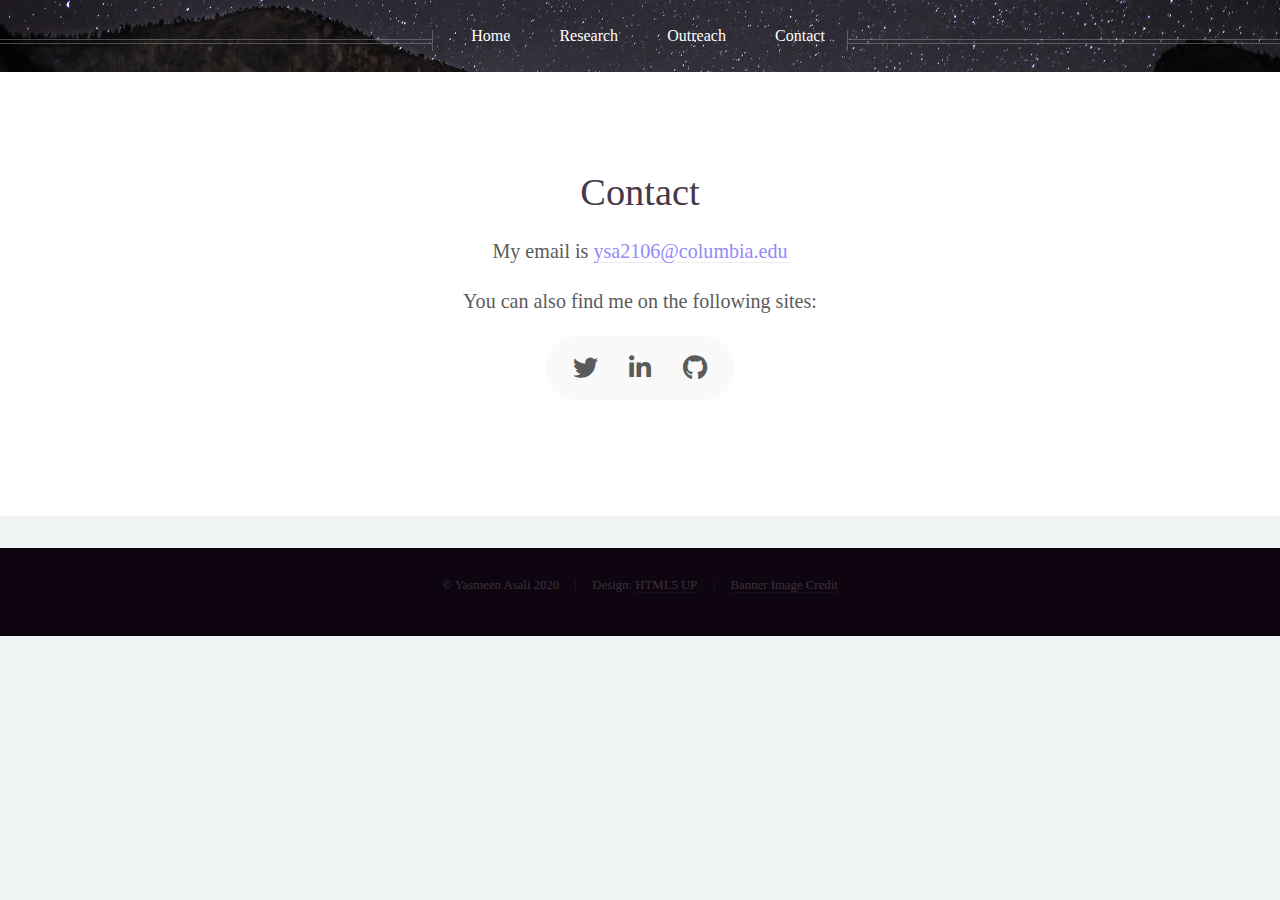
<file: contact.html>
<!DOCTYPE HTML>
<!--
	Helios by HTML5 UP
	html5up.net | @ajlkn
	Free for personal and commercial use under the CCA 3.0 license (html5up.net/license)
-->
<html>
	<head>
		<title>Contact - Yasmeen Asali</title>
		<meta charset="utf-8" />
		<meta name="viewport" content="width=device-width, initial-scale=1, user-scalable=no" />
		<link rel="stylesheet" href="assets/css/main.css" />
		<noscript><link rel="stylesheet" href="assets/css/noscript.css" /></noscript>
	</head>
	<body class="no-sidebar is-preload">
		<div id="page-wrapper">

			<!-- Header -->
				<div id="header">

					<!-- Nav -->
						<nav id="nav">
							<ul>
								<li><a href="index.html">Home</a></li>
								<li><a href="research.html">Research</a></li>
								<li><a href="outreach.html">Outreach</a></li>
								<li><a href="contact.html">Contact</a></li>
							</ul>
						</nav>

				</div>

			<!-- Main -->
				<div class="wrapper style1">

					<div class="container">
						<article id="main" class="special">
							<header>
								<h2>Contact</h2>
								<p>My email is <a href="mailto:ysa2106@columbia.edu">ysa2106@columbia.edu</a></p>
								<p>You can also find me on the following sites:</p>
							</header>
							<center>
                        				<ul class="icons">                    
                        				        <li><a href="https://twitter.com/yasmeenasali" class="icon brands fa-twitter"><span class="label">Twitter</span></a></li>
                        				        <li><a href="https://www.linkedin.com/in/yasmeen-asali-69394912a" class="icon brands fa-linkedin-in"><span class="label">Linkedin</span></a></li>
                        			                <li><a href="https://github.com/ysa2106" class="icon brands fa-github"><span class="label">Github</span></a></li> 
                        				</ul>
							</center>
						</article>
					</div>
				</div>

			<!-- Footer -->
				<div id="footer">
                                    <!-- Copyright -->
                                    <div class="copyright">
                                           <ul class="menu">
                                                   <li>&copy; Yasmeen Asali 2020</li><li>Design: <a href="http://html5up.net">HTML5 UP</a></li><li><a href="https://www.flickr.com/photos/parksjd/12095779186">Banner Image Credit</a></li> 
                                           </ul>
                                    </div>

				</div>

		</div>

		<!-- Scripts -->
			<script src="assets/js/jquery.min.js"></script>
			<script src="assets/js/jquery.dropotron.min.js"></script>
			<script src="assets/js/jquery.scrolly.min.js"></script>
			<script src="assets/js/jquery.scrollex.min.js"></script>
			<script src="assets/js/browser.min.js"></script>
			<script src="assets/js/breakpoints.min.js"></script>
			<script src="assets/js/util.js"></script>
			<script src="assets/js/main.js"></script>

	</body>
</html>
</file>
<file: assets/css/noscript.css>
/*
	Helios by HTML5 UP
	html5up.net | @ajlkn
	Free for personal and commercial use under the CCA 3.0 license (html5up.net/license)
*/

/* Carousel */

	.carousel {
		overflow-x: auto;
	}

/* Header */

	body.homepage.is-preload #header:after {
		opacity: 0;
	}
</file>
<file: assets/css/main.css>
@import url("https://fonts.googleapis.com/css?family=Source+Sans+Pro:300,300italic,400,400italic,600");
@import url("fontawesome-all.min.css");

/*
	Helios by HTML5 UP
	html5up.net | @ajlkn
	Free for personal and commercial use under the CCA 3.0 license (html5up.net/license)
*/

html, body, div, span, applet, object,
iframe, h1, h2, h3, h4, h5, h6, p, blockquote,
pre, a, abbr, acronym, address, big, cite,
code, del, dfn, em, img, ins, kbd, q, s, samp,
small, strike, strong, sub, sup, tt, var, b,
u, i, center, dl, dt, dd, ol, ul, li, fieldset,
form, label, legend, table, caption, tbody,
tfoot, thead, tr, th, td, article, aside,
canvas, details, embed, figure, figcaption,
footer, header, hgroup, menu, nav, output, ruby,
section, summary, time, mark, audio, video {
	margin: 0;
	padding: 0;
	border: 0;
	font-size: 100%;
	font: inherit;
	vertical-align: baseline;}

article, aside, details, figcaption, figure,
footer, header, hgroup, menu, nav, section {
	display: block;}

body {
	line-height: 1;
}

ol, ul {
	list-style: none;
}

blockquote, q {
	quotes: none;
}

	blockquote:before, blockquote:after, q:before, q:after {
		content: '';
		content: none;
	}

table {
	border-collapse: collapse;
	border-spacing: 0;
}

body {
	-webkit-text-size-adjust: none;
}

mark {
	background-color: transparent;
	color: inherit;
}

input::-moz-focus-inner {
	border: 0;
	padding: 0;
}

input, select, textarea {
	-moz-appearance: none;
	-webkit-appearance: none;
	-ms-appearance: none;
	appearance: none;
}

/* Basic */

	html {
		box-sizing: border-box;
	}

	*, *:before, *:after {
		box-sizing: inherit;
	}

	body {
		background: #f0f4f4;
		color: #5b5b5b;
		font-size: 15pt;
		line-height: 1.85em;
		font-family: Georgia, serif;
		font-weight: 300;
	}

		body.is-preload *, body.is-preload *:before, body.is-preload *:after {
			-moz-animation: none !important;
			-webkit-animation: none !important;
			-ms-animation: none !important;
			animation: none !important;
			-moz-transition: none !important;
			-webkit-transition: none !important;
			-ms-transition: none !important;
			transition: none !important;
		}

	input, textarea, select {
		font-size: 15pt;
		line-height: 1.85em;
		font-family: Georgia, serif;
		font-weight: 300;
	}

	h1, h2, h3, h4, h5, h6 {
		font-weight: 400;
		color: #483949;
		line-height: 1.25em;
	}

	h1 a, h2 a, h3 a, h4 a, h5 a, h6 a {
		color: inherit;
		text-decoration: none;
		border-bottom-color: transparent;
	}

	h1 strong, h2 strong, h3 strong, h4 strong, h5 strong, h6 strong {
		font-weight: 600;
	}

	h2 {
		font-size: 2.40em;
	}

	h3 {
		font-size: 1.5em;
	}

	h4 {
		font-size: 1.25em;
		margin: 0 0 0.25em 0;
	}

	strong, b {
		font-weight: 400;
		color: #483949;
	}

	em, i {
		font-style: italic;
	}

	a {
		color: #9389F9;
		border-bottom: solid 1px rgba(128, 128, 128, 0.15);
		text-decoration: none;
		-moz-transition: background-color 0.35s ease-in-out, color 0.35s ease-in-out, border-bottom-color 0.35s ease-in-out;
		-webkit-transition: background-color 0.35s ease-in-out, color 0.35s ease-in-out, border-bottom-color 0.35s ease-in-out;
		-ms-transition: background-color 0.35s ease-in-out, color 0.35s ease-in-out, border-bottom-color 0.35s ease-in-out;
		transition: background-color 0.35s ease-in-out, color 0.35s ease-in-out, border-bottom-color 0.35s ease-in-out;
	}

		a:hover {
			color: #46386A;
			border-bottom-color: transparent;
		}

	sub {
		position: relative;
		top: 0.5em;
		font-size: 0.8em;
	}

	sup {
		position: relative;
		top: -0.5em;
		font-size: 0.8em;
	}

	blockquote {
		border-left: solid 0.5em #ddd;
		padding: 1em 0 1em 2em;
		font-style: italic;
	}

	p, ul, ol, dl, table {
		margin-bottom: 1em;
	}

	p {
		text-align: left;
	}

	br.clear {
		clear: both;
	}

	hr {
		position: relative;
		display: block;
		border: 0;
		top: 2.5em;
		margin-bottom: 5em;
		height: 6px;
		border-top: solid 1px rgba(128, 128, 128, 0.2);
		border-bottom: solid 1px rgba(128, 128, 128, 0.2);
	}

		hr:before, hr:after {
			content: '';
			position: absolute;
			top: -8px;
			display: block;
			width: 1px;
			height: 21px;
			background: rgba(128, 128, 128, 0.2);
		}

		hr:before {
			left: -1px;
		}

		hr:after {
			right: -1px;
		}

	.timestamp {
		color: rgba(128, 128, 128, 0.75);
		font-size: 0.8em;
	}

/* Container */

	.container {
		margin: 0 auto;
		max-width: 100%;
		width: 1400px;
	}

		@media screen and (max-width: 1680px) {

			.container {
				width: 1200px;
			}

		}

		@media screen and (max-width: 1280px) {

			.container {
				width: 100%;
			}

		}

		@media screen and (max-width: 960px) {

			.container {
				width: 100%;
			}

		}

		@media screen and (max-width: 840px) {

			.container {
				width: 100%;
			}

		}

		@media screen and (max-width: 736px) {

			.container {
				width: 100%;
			}

		}

/* Row */

	.row {
		display: flex;
		flex-wrap: wrap;
		box-sizing: border-box;
		align-items: stretch;
	}

		.row > * {
			box-sizing: border-box;
		}

		.row.gtr-uniform > * > :last-child {
			margin-bottom: 0;
		}

		.row.aln-left {
			justify-content: flex-start;
		}

		.row.aln-center {
			justify-content: center;
		}

		.row.aln-right {
			justify-content: flex-end;
		}

		.row.aln-top {
			align-items: flex-start;
		}

		.row.aln-middle {
			align-items: center;
		}

		.row.aln-bottom {
			align-items: flex-end;
		}

		.row > .imp {
			order: -1;
		}

		.row > .col-1 {
			width: 8.33333%;
		}

		.row > .off-1 {
			margin-left: 8.33333%;
		}

		.row > .col-2 {
			width: 16.66667%;
		}

		.row > .off-2 {
			margin-left: 16.66667%;
		}

		.row > .col-3 {
			width: 25%;
		}

		.row > .off-3 {
			margin-left: 25%;
		}

		.row > .col-4 {
			width: 33.33333%;
		}

		.row > .off-4 {
			margin-left: 33.33333%;
		}

		.row > .col-5 {
			width: 41.66667%;
		}

		.row > .off-5 {
			margin-left: 41.66667%;
		}

		.row > .col-6 {
			width: 50%;
		}

		.row > .off-6 {
			margin-left: 50%;
		}

		.row > .col-7 {
			width: 58.33333%;
		}

		.row > .off-7 {
			margin-left: 58.33333%;
		}

		.row > .col-8 {
			width: 66.66667%;
		}

		.row > .off-8 {
			margin-left: 66.66667%;
		}

		.row > .col-9 {
			width: 75%;
		}

		.row > .off-9 {
			margin-left: 75%;
		}

		.row > .col-10 {
			width: 83.33333%;
		}

		.row > .off-10 {
			margin-left: 83.33333%;
		}

		.row > .col-11 {
			width: 91.66667%;
		}

		.row > .off-11 {
			margin-left: 91.66667%;
		}

		.row > .col-12 {
			width: 100%;
		}

		.row > .off-12 {
			margin-left: 100%;
		}

		.row.gtr-0 {
			margin-top: 0px;
			margin-left: 0px;
		}

			.row.gtr-0 > * {
				padding: 0px 0 0 0px;
			}

			.row.gtr-0.gtr-uniform {
				margin-top: 0px;
			}

				.row.gtr-0.gtr-uniform > * {
					padding-top: 0px;
				}

		.row.gtr-25 {
			margin-top: -10px;
			margin-left: -10px;
		}

			.row.gtr-25 > * {
				padding: 10px 0 0 10px;
			}

			.row.gtr-25.gtr-uniform {
				margin-top: -10px;
			}

				.row.gtr-25.gtr-uniform > * {
					padding-top: 10px;
				}

		.row.gtr-50 {
			margin-top: -20px;
			margin-left: -20px;
		}

			.row.gtr-50 > * {
				padding: 20px 0 0 20px;
			}

			.row.gtr-50.gtr-uniform {
				margin-top: -20px;
			}

				.row.gtr-50.gtr-uniform > * {
					padding-top: 20px;
				}

		.row {
			margin-top: -40px;
			margin-left: -40px;
		}

			.row > * {
				padding: 40px 0 0 40px;
			}

			.row.gtr-uniform {
				margin-top: -40px;
			}

				.row.gtr-uniform > * {
					padding-top: 40px;
				}

		.row.gtr-150 {
			margin-top: -60px;
			margin-left: -60px;
		}

			.row.gtr-150 > * {
				padding: 60px 0 0 60px;
			}

			.row.gtr-150.gtr-uniform {
				margin-top: -60px;
			}

				.row.gtr-150.gtr-uniform > * {
					padding-top: 60px;
				}

		.row.gtr-200 {
			margin-top: -80px;
			margin-left: -80px;
		}

			.row.gtr-200 > * {
				padding: 80px 0 0 80px;
			}

			.row.gtr-200.gtr-uniform {
				margin-top: -80px;
			}

				.row.gtr-200.gtr-uniform > * {
					padding-top: 80px;
				}

		@media screen and (max-width: 1680px) {

			.row {
				display: flex;
				flex-wrap: wrap;
				box-sizing: border-box;
				align-items: stretch;
			}

				.row > * {
					box-sizing: border-box;
				}

				.row.gtr-uniform > * > :last-child {
					margin-bottom: 0;
				}

				.row.aln-left {
					justify-content: flex-start;
				}

				.row.aln-center {
					justify-content: center;
				}

				.row.aln-right {
					justify-content: flex-end;
				}

				.row.aln-top {
					align-items: flex-start;
				}

				.row.aln-middle {
					align-items: center;
				}

				.row.aln-bottom {
					align-items: flex-end;
				}

				.row > .imp-wide {
					order: -1;
				}

				.row > .col-1-wide {
					width: 8.33333%;
				}

				.row > .off-1-wide {
					margin-left: 8.33333%;
				}

				.row > .col-2-wide {
					width: 16.66667%;
				}

				.row > .off-2-wide {
					margin-left: 16.66667%;
				}

				.row > .col-3-wide {
					width: 25%;
				}

				.row > .off-3-wide {
					margin-left: 25%;
				}

				.row > .col-4-wide {
					width: 33.33333%;
				}

				.row > .off-4-wide {
					margin-left: 33.33333%;
				}

				.row > .col-5-wide {
					width: 41.66667%;
				}

				.row > .off-5-wide {
					margin-left: 41.66667%;
				}

				.row > .col-6-wide {
					width: 50%;
				}

				.row > .off-6-wide {
					margin-left: 50%;
				}

				.row > .col-7-wide {
					width: 58.33333%;
				}

				.row > .off-7-wide {
					margin-left: 58.33333%;
				}

				.row > .col-8-wide {
					width: 66.66667%;
				}

				.row > .off-8-wide {
					margin-left: 66.66667%;
				}

				.row > .col-9-wide {
					width: 75%;
				}

				.row > .off-9-wide {
					margin-left: 75%;
				}

				.row > .col-10-wide {
					width: 83.33333%;
				}

				.row > .off-10-wide {
					margin-left: 83.33333%;
				}

				.row > .col-11-wide {
					width: 91.66667%;
				}

				.row > .off-11-wide {
					margin-left: 91.66667%;
				}

				.row > .col-12-wide {
					width: 100%;
				}

				.row > .off-12-wide {
					margin-left: 100%;
				}

				.row.gtr-0 {
					margin-top: 0px;
					margin-left: 0px;
				}

					.row.gtr-0 > * {
						padding: 0px 0 0 0px;
					}

					.row.gtr-0.gtr-uniform {
						margin-top: 0px;
					}

						.row.gtr-0.gtr-uniform > * {
							padding-top: 0px;
						}

				.row.gtr-25 {
					margin-top: -10px;
					margin-left: -10px;
				}

					.row.gtr-25 > * {
						padding: 10px 0 0 10px;
					}

					.row.gtr-25.gtr-uniform {
						margin-top: -10px;
					}

						.row.gtr-25.gtr-uniform > * {
							padding-top: 10px;
						}

				.row.gtr-50 {
					margin-top: -20px;
					margin-left: -20px;
				}

					.row.gtr-50 > * {
						padding: 20px 0 0 20px;
					}

					.row.gtr-50.gtr-uniform {
						margin-top: -20px;
					}

						.row.gtr-50.gtr-uniform > * {
							padding-top: 20px;
						}

				.row {
					margin-top: -40px;
					margin-left: -40px;
				}

					.row > * {
						padding: 40px 0 0 40px;
					}

					.row.gtr-uniform {
						margin-top: -40px;
					}

						.row.gtr-uniform > * {
							padding-top: 40px;
						}

				.row.gtr-150 {
					margin-top: -60px;
					margin-left: -60px;
				}

					.row.gtr-150 > * {
						padding: 60px 0 0 60px;
					}

					.row.gtr-150.gtr-uniform {
						margin-top: -60px;
					}

						.row.gtr-150.gtr-uniform > * {
							padding-top: 60px;
						}

				.row.gtr-200 {
					margin-top: -80px;
					margin-left: -80px;
				}

					.row.gtr-200 > * {
						padding: 80px 0 0 80px;
					}

					.row.gtr-200.gtr-uniform {
						margin-top: -80px;
					}

						.row.gtr-200.gtr-uniform > * {
							padding-top: 80px;
						}

		}

		@media screen and (max-width: 1280px) {

			.row {
				display: flex;
				flex-wrap: wrap;
				box-sizing: border-box;
				align-items: stretch;
			}

				.row > * {
					box-sizing: border-box;
				}

				.row.gtr-uniform > * > :last-child {
					margin-bottom: 0;
				}

				.row.aln-left {
					justify-content: flex-start;
				}

				.row.aln-center {
					justify-content: center;
				}

				.row.aln-right {
					justify-content: flex-end;
				}

				.row.aln-top {
					align-items: flex-start;
				}

				.row.aln-middle {
					align-items: center;
				}

				.row.aln-bottom {
					align-items: flex-end;
				}

				.row > .imp-normal {
					order: -1;
				}

				.row > .col-1-normal {
					width: 8.33333%;
				}

				.row > .off-1-normal {
					margin-left: 8.33333%;
				}

				.row > .col-2-normal {
					width: 16.66667%;
				}

				.row > .off-2-normal {
					margin-left: 16.66667%;
				}

				.row > .col-3-normal {
					width: 25%;
				}

				.row > .off-3-normal {
					margin-left: 25%;
				}

				.row > .col-4-normal {
					width: 33.33333%;
				}

				.row > .off-4-normal {
					margin-left: 33.33333%;
				}

				.row > .col-5-normal {
					width: 41.66667%;
				}

				.row > .off-5-normal {
					margin-left: 41.66667%;
				}

				.row > .col-6-normal {
					width: 50%;
				}

				.row > .off-6-normal {
					margin-left: 50%;
				}

				.row > .col-7-normal {
					width: 58.33333%;
				}

				.row > .off-7-normal {
					margin-left: 58.33333%;
				}

				.row > .col-8-normal {
					width: 66.66667%;
				}

				.row > .off-8-normal {
					margin-left: 66.66667%;
				}

				.row > .col-9-normal {
					width: 75%;
				}

				.row > .off-9-normal {
					margin-left: 75%;
				}

				.row > .col-10-normal {
					width: 83.33333%;
				}

				.row > .off-10-normal {
					margin-left: 83.33333%;
				}

				.row > .col-11-normal {
					width: 91.66667%;
				}

				.row > .off-11-normal {
					margin-left: 91.66667%;
				}

				.row > .col-12-normal {
					width: 100%;
				}

				.row > .off-12-normal {
					margin-left: 100%;
				}

				.row.gtr-0 {
					margin-top: 0px;
					margin-left: 0px;
				}

					.row.gtr-0 > * {
						padding: 0px 0 0 0px;
					}

					.row.gtr-0.gtr-uniform {
						margin-top: 0px;
					}

						.row.gtr-0.gtr-uniform > * {
							padding-top: 0px;
						}

				.row.gtr-25 {
					margin-top: -9px;
					margin-left: -9px;
				}

					.row.gtr-25 > * {
						padding: 9px 0 0 9px;
					}

					.row.gtr-25.gtr-uniform {
						margin-top: -9px;
					}

						.row.gtr-25.gtr-uniform > * {
							padding-top: 9px;
						}

				.row.gtr-50 {
					margin-top: -18px;
					margin-left: -18px;
				}

					.row.gtr-50 > * {
						padding: 18px 0 0 18px;
					}

					.row.gtr-50.gtr-uniform {
						margin-top: -18px;
					}

						.row.gtr-50.gtr-uniform > * {
							padding-top: 18px;
						}

				.row {
					margin-top: -36px;
					margin-left: -36px;
				}

					.row > * {
						padding: 36px 0 0 36px;
					}

					.row.gtr-uniform {
						margin-top: -36px;
					}

						.row.gtr-uniform > * {
							padding-top: 36px;
						}

				.row.gtr-150 {
					margin-top: -54px;
					margin-left: -54px;
				}

					.row.gtr-150 > * {
						padding: 54px 0 0 54px;
					}

					.row.gtr-150.gtr-uniform {
						margin-top: -54px;
					}

						.row.gtr-150.gtr-uniform > * {
							padding-top: 54px;
						}

				.row.gtr-200 {
					margin-top: -72px;
					margin-left: -72px;
				}

					.row.gtr-200 > * {
						padding: 72px 0 0 72px;
					}

					.row.gtr-200.gtr-uniform {
						margin-top: -72px;
					}

						.row.gtr-200.gtr-uniform > * {
							padding-top: 72px;
						}

		}

		@media screen and (max-width: 960px) {

			.row {
				display: flex;
				flex-wrap: wrap;
				box-sizing: border-box;
				align-items: stretch;
			}

				.row > * {
					box-sizing: border-box;
				}

				.row.gtr-uniform > * > :last-child {
					margin-bottom: 0;
				}

				.row.aln-left {
					justify-content: flex-start;
				}

				.row.aln-center {
					justify-content: center;
				}

				.row.aln-right {
					justify-content: flex-end;
				}

				.row.aln-top {
					align-items: flex-start;
				}

				.row.aln-middle {
					align-items: center;
				}

				.row.aln-bottom {
					align-items: flex-end;
				}

				.row > .imp-narrow {
					order: -1;
				}

				.row > .col-1-narrow {
					width: 8.33333%;
				}

				.row > .off-1-narrow {
					margin-left: 8.33333%;
				}

				.row > .col-2-narrow {
					width: 16.66667%;
				}

				.row > .off-2-narrow {
					margin-left: 16.66667%;
				}

				.row > .col-3-narrow {
					width: 25%;
				}

				.row > .off-3-narrow {
					margin-left: 25%;
				}

				.row > .col-4-narrow {
					width: 33.33333%;
				}

				.row > .off-4-narrow {
					margin-left: 33.33333%;
				}

				.row > .col-5-narrow {
					width: 41.66667%;
				}

				.row > .off-5-narrow {
					margin-left: 41.66667%;
				}

				.row > .col-6-narrow {
					width: 50%;
				}

				.row > .off-6-narrow {
					margin-left: 50%;
				}

				.row > .col-7-narrow {
					width: 58.33333%;
				}

				.row > .off-7-narrow {
					margin-left: 58.33333%;
				}

				.row > .col-8-narrow {
					width: 66.66667%;
				}

				.row > .off-8-narrow {
					margin-left: 66.66667%;
				}

				.row > .col-9-narrow {
					width: 75%;
				}

				.row > .off-9-narrow {
					margin-left: 75%;
				}

				.row > .col-10-narrow {
					width: 83.33333%;
				}

				.row > .off-10-narrow {
					margin-left: 83.33333%;
				}

				.row > .col-11-narrow {
					width: 91.66667%;
				}

				.row > .off-11-narrow {
					margin-left: 91.66667%;
				}

				.row > .col-12-narrow {
					width: 100%;
				}

				.row > .off-12-narrow {
					margin-left: 100%;
				}

				.row.gtr-0 {
					margin-top: 0px;
					margin-left: 0px;
				}

					.row.gtr-0 > * {
						padding: 0px 0 0 0px;
					}

					.row.gtr-0.gtr-uniform {
						margin-top: 0px;
					}

						.row.gtr-0.gtr-uniform > * {
							padding-top: 0px;
						}

				.row.gtr-25 {
					margin-top: -8px;
					margin-left: -8px;
				}

					.row.gtr-25 > * {
						padding: 8px 0 0 8px;
					}

					.row.gtr-25.gtr-uniform {
						margin-top: -8px;
					}

						.row.gtr-25.gtr-uniform > * {
							padding-top: 8px;
						}

				.row.gtr-50 {
					margin-top: -16px;
					margin-left: -16px;
				}

					.row.gtr-50 > * {
						padding: 16px 0 0 16px;
					}

					.row.gtr-50.gtr-uniform {
						margin-top: -16px;
					}

						.row.gtr-50.gtr-uniform > * {
							padding-top: 16px;
						}

				.row {
					margin-top: -32px;
					margin-left: -32px;
				}

					.row > * {
						padding: 32px 0 0 32px;
					}

					.row.gtr-uniform {
						margin-top: -32px;
					}

						.row.gtr-uniform > * {
							padding-top: 32px;
						}

				.row.gtr-150 {
					margin-top: -48px;
					margin-left: -48px;
				}

					.row.gtr-150 > * {
						padding: 48px 0 0 48px;
					}

					.row.gtr-150.gtr-uniform {
						margin-top: -48px;
					}

						.row.gtr-150.gtr-uniform > * {
							padding-top: 48px;
						}

				.row.gtr-200 {
					margin-top: -64px;
					margin-left: -64px;
				}

					.row.gtr-200 > * {
						padding: 64px 0 0 64px;
					}

					.row.gtr-200.gtr-uniform {
						margin-top: -64px;
					}

						.row.gtr-200.gtr-uniform > * {
							padding-top: 64px;
						}

		}

		@media screen and (max-width: 840px) {

			.row {
				display: flex;
				flex-wrap: wrap;
				box-sizing: border-box;
				align-items: stretch;
			}

				.row > * {
					box-sizing: border-box;
				}

				.row.gtr-uniform > * > :last-child {
					margin-bottom: 0;
				}

				.row.aln-left {
					justify-content: flex-start;
				}

				.row.aln-center {
					justify-content: center;
				}

				.row.aln-right {
					justify-content: flex-end;
				}

				.row.aln-top {
					align-items: flex-start;
				}

				.row.aln-middle {
					align-items: center;
				}

				.row.aln-bottom {
					align-items: flex-end;
				}

				.row > .imp-narrower {
					order: -1;
				}

				.row > .col-1-narrower {
					width: 8.33333%;
				}

				.row > .off-1-narrower {
					margin-left: 8.33333%;
				}

				.row > .col-2-narrower {
					width: 16.66667%;
				}

				.row > .off-2-narrower {
					margin-left: 16.66667%;
				}

				.row > .col-3-narrower {
					width: 25%;
				}

				.row > .off-3-narrower {
					margin-left: 25%;
				}

				.row > .col-4-narrower {
					width: 33.33333%;
				}

				.row > .off-4-narrower {
					margin-left: 33.33333%;
				}

				.row > .col-5-narrower {
					width: 41.66667%;
				}

				.row > .off-5-narrower {
					margin-left: 41.66667%;
				}

				.row > .col-6-narrower {
					width: 50%;
				}

				.row > .off-6-narrower {
					margin-left: 50%;
				}

				.row > .col-7-narrower {
					width: 58.33333%;
				}

				.row > .off-7-narrower {
					margin-left: 58.33333%;
				}

				.row > .col-8-narrower {
					width: 66.66667%;
				}

				.row > .off-8-narrower {
					margin-left: 66.66667%;
				}

				.row > .col-9-narrower {
					width: 75%;
				}

				.row > .off-9-narrower {
					margin-left: 75%;
				}

				.row > .col-10-narrower {
					width: 83.33333%;
				}

				.row > .off-10-narrower {
					margin-left: 83.33333%;
				}

				.row > .col-11-narrower {
					width: 91.66667%;
				}

				.row > .off-11-narrower {
					margin-left: 91.66667%;
				}

				.row > .col-12-narrower {
					width: 100%;
				}

				.row > .off-12-narrower {
					margin-left: 100%;
				}

				.row.gtr-0 {
					margin-top: 0px;
					margin-left: 0px;
				}

					.row.gtr-0 > * {
						padding: 0px 0 0 0px;
					}

					.row.gtr-0.gtr-uniform {
						margin-top: 0px;
					}

						.row.gtr-0.gtr-uniform > * {
							padding-top: 0px;
						}

				.row.gtr-25 {
					margin-top: -8px;
					margin-left: -8px;
				}

					.row.gtr-25 > * {
						padding: 8px 0 0 8px;
					}

					.row.gtr-25.gtr-uniform {
						margin-top: -8px;
					}

						.row.gtr-25.gtr-uniform > * {
							padding-top: 8px;
						}

				.row.gtr-50 {
					margin-top: -16px;
					margin-left: -16px;
				}

					.row.gtr-50 > * {
						padding: 16px 0 0 16px;
					}

					.row.gtr-50.gtr-uniform {
						margin-top: -16px;
					}

						.row.gtr-50.gtr-uniform > * {
							padding-top: 16px;
						}

				.row {
					margin-top: -32px;
					margin-left: -32px;
				}

					.row > * {
						padding: 32px 0 0 32px;
					}

					.row.gtr-uniform {
						margin-top: -32px;
					}

						.row.gtr-uniform > * {
							padding-top: 32px;
						}

				.row.gtr-150 {
					margin-top: -48px;
					margin-left: -48px;
				}

					.row.gtr-150 > * {
						padding: 48px 0 0 48px;
					}

					.row.gtr-150.gtr-uniform {
						margin-top: -48px;
					}

						.row.gtr-150.gtr-uniform > * {
							padding-top: 48px;
						}

				.row.gtr-200 {
					margin-top: -64px;
					margin-left: -64px;
				}

					.row.gtr-200 > * {
						padding: 64px 0 0 64px;
					}

					.row.gtr-200.gtr-uniform {
						margin-top: -64px;
					}

						.row.gtr-200.gtr-uniform > * {
							padding-top: 64px;
						}

		}

		@media screen and (max-width: 736px) {

			.row {
				display: flex;
				flex-wrap: wrap;
				box-sizing: border-box;
				align-items: stretch;
			}

				.row > * {
					box-sizing: border-box;
				}

				.row.gtr-uniform > * > :last-child {
					margin-bottom: 0;
				}

				.row.aln-left {
					justify-content: flex-start;
				}

				.row.aln-center {
					justify-content: center;
				}

				.row.aln-right {
					justify-content: flex-end;
				}

				.row.aln-top {
					align-items: flex-start;
				}

				.row.aln-middle {
					align-items: center;
				}

				.row.aln-bottom {
					align-items: flex-end;
				}

				.row > .imp-mobile {
					order: -1;
				}

				.row > .col-1-mobile {
					width: 8.33333%;
				}

				.row > .off-1-mobile {
					margin-left: 8.33333%;
				}

				.row > .col-2-mobile {
					width: 16.66667%;
				}

				.row > .off-2-mobile {
					margin-left: 16.66667%;
				}

				.row > .col-3-mobile {
					width: 25%;
				}

				.row > .off-3-mobile {
					margin-left: 25%;
				}

				.row > .col-4-mobile {
					width: 33.33333%;
				}

				.row > .off-4-mobile {
					margin-left: 33.33333%;
				}

				.row > .col-5-mobile {
					width: 41.66667%;
				}

				.row > .off-5-mobile {
					margin-left: 41.66667%;
				}

				.row > .col-6-mobile {
					width: 50%;
				}

				.row > .off-6-mobile {
					margin-left: 50%;
				}

				.row > .col-7-mobile {
					width: 58.33333%;
				}

				.row > .off-7-mobile {
					margin-left: 58.33333%;
				}

				.row > .col-8-mobile {
					width: 66.66667%;
				}

				.row > .off-8-mobile {
					margin-left: 66.66667%;
				}

				.row > .col-9-mobile {
					width: 75%;
				}

				.row > .off-9-mobile {
					margin-left: 75%;
				}

				.row > .col-10-mobile {
					width: 83.33333%;
				}

				.row > .off-10-mobile {
					margin-left: 83.33333%;
				}

				.row > .col-11-mobile {
					width: 91.66667%;
				}

				.row > .off-11-mobile {
					margin-left: 91.66667%;
				}

				.row > .col-12-mobile {
					width: 100%;
				}

				.row > .off-12-mobile {
					margin-left: 100%;
				}

				.row.gtr-0 {
					margin-top: 0px;
					margin-left: 0px;
				}

					.row.gtr-0 > * {
						padding: 0px 0 0 0px;
					}

					.row.gtr-0.gtr-uniform {
						margin-top: 0px;
					}

						.row.gtr-0.gtr-uniform > * {
							padding-top: 0px;
						}

				.row.gtr-25 {
					margin-top: -5px;
					margin-left: -5px;
				}

					.row.gtr-25 > * {
						padding: 5px 0 0 5px;
					}

					.row.gtr-25.gtr-uniform {
						margin-top: -5px;
					}

						.row.gtr-25.gtr-uniform > * {
							padding-top: 5px;
						}

				.row.gtr-50 {
					margin-top: -10px;
					margin-left: -10px;
				}

					.row.gtr-50 > * {
						padding: 10px 0 0 10px;
					}

					.row.gtr-50.gtr-uniform {
						margin-top: -10px;
					}

						.row.gtr-50.gtr-uniform > * {
							padding-top: 10px;
						}

				.row {
					margin-top: -20px;
					margin-left: -20px;
				}

					.row > * {
						padding: 20px 0 0 20px;
					}

					.row.gtr-uniform {
						margin-top: -20px;
					}

						.row.gtr-uniform > * {
							padding-top: 20px;
						}

				.row.gtr-150 {
					margin-top: -30px;
					margin-left: -30px;
				}

					.row.gtr-150 > * {
						padding: 30px 0 0 30px;
					}

					.row.gtr-150.gtr-uniform {
						margin-top: -30px;
					}

						.row.gtr-150.gtr-uniform > * {
							padding-top: 30px;
						}

				.row.gtr-200 {
					margin-top: -40px;
					margin-left: -40px;
				}

					.row.gtr-200 > * {
						padding: 40px 0 0 40px;
					}

					.row.gtr-200.gtr-uniform {
						margin-top: -40px;
					}

						.row.gtr-200.gtr-uniform > * {
							padding-top: 40px;
						}

		}

/* Sections/Article */

	section, article {
		margin-bottom: 2em;
	}

		section > :last-child, section:last-child, article > :last-child, article:last-child {
			margin-bottom: 0;
		}

		section.special > header, section.special > footer, article.special > header, article.special > footer {
			text-align: center;
		}

	.row > section, .row > article {
		margin-bottom: 0;
	}

	header {
		margin: 0 0 0 0;
	}

		header > p {
			display: block;
			font-size: 1.255em;
			margin: 1em 0 1em 0;
			line-height: 1.5em;
			text-align: inherit;
		}

	footer {
		margin: 2.5em 0 0 0;
	}

/* Image */

	.image {
		position: relative;
		display: inline-block;
		border: 0;
		outline: 0;
	}

		.image img { /*testing*/
			display: block;
			width: 100%;
		}

		.image.fit {
			display: block;
			width: 100%;
		}

		.image.featured {
			display: block;
			width: 100%;
			margin: 0 0 4em 0;
		}

		.image.left {
			float: left;
			width: 30%;
			margin: 0 2em 1em 0;
		}

		.image.right {
			float: right;
			width: 30%;
			margin: 0 1em 2em 0;
		}

		.image.centered {
			display: block;
			margin: 0 0 2em 0;
		}

			.image.centered img {
				margin: 0 auto;
				width: auto;
			}

/* List */

	ul {
		list-style: disc;
		padding-left: 1em;
	}

		ul li {
			padding-left: 0.5em;
		}

	ol {
		list-style: decimal;
		padding-left: 1.25em;
	}

		ol li {
			padding-left: 0.25em;
		}

/* Actions */

	ul.actions {
		margin: 3em 0 0 0;
		list-style: none;
		padding-left: 0;
	}

		form ul.actions {
			margin-top: 0;
		}

		ul.actions li {
			display: inline-block;
			margin: 0 0.75em 0 0.75em;
			padding-left: 0;
		}

			ul.actions li:first-child {
				margin-left: 0;
			}

			ul.actions li:last-child {
				margin-right: 0;
			}

/* Divided */

	ul.divided {
		list-style: none;
		padding-left: 0;
	}

		ul.divided li {
			border-top: solid 1px rgba(128, 128, 128, 0.2);
			padding-top: 1.5em;
			margin-top: 1.5em;
			padding-left: 0;
		}

			ul.divided li:first-child {
				border-top: 0;
				padding-top: 0;
				margin-top: 0;
			}

/* Menu */

	ul.menu {
		height: 0.8em;
		line-height: 0.8em;
		list-style: none;
		padding-left: 0;
	}

		ul.menu li {
			display: inline-block;
			border-left: solid 1px rgba(128, 128, 128, 0.2);
			padding-left: 1.25em;
			margin-left: 1.25em;
                        opacity: 0.5;
		}

			ul.menu li:first-child {
				border-left: 0;
				padding-left: 0;
				margin-left: 0;
			}

/* Icons */

	ul.icons {
		position: relative;
		background: rgba(128, 128, 128, 0.05);
		border-radius: 4em;
		display: inline-block;
		padding: 0.35em 0.75em 0.35em 0.75em;
		font-size: 1.25em;
		cursor: default;
		list-style: none;
	}

		ul.icons li {
			display: inline-block;
			padding-left: 0;
		}

			ul.icons li a {
				display: inline-block;
				background: none;
				width: 2.5em;
				height: 2.5em;
				line-height: 2.5em;
				text-align: center;
				border-radius: 100%;
				border: 0;
				color: inherit;
			}

				ul.icons li a:hover {
					color: #46386A;
				}

/* Form */

	form label {
		display: block;
		font-weight: 400;
		color: #483949;
		margin: 0 0 1em 0;
	}

	form input[type="text"],
	form input[type="email"],
	form input[type="password"],
	form select,
	form textarea {
		-webkit-appearance: none;
		display: block;
		border: 0;
		background: #fafafa;
		width: 100%;
		border-radius: 0.5em;
		border: solid 1px #E5E5E5;
		padding: 1em;
		-moz-transition: background-color 0.35s ease-in-out, border-color 0.35s ease-in-out;
		-webkit-transition: background-color 0.35s ease-in-out, border-color 0.35s ease-in-out;
		-ms-transition: background-color 0.35s ease-in-out, border-color 0.35s ease-in-out;
		transition: background-color 0.35s ease-in-out, border-color 0.35s ease-in-out;
	}

		form input[type="text"]:focus,
		form input[type="email"]:focus,
		form input[type="password"]:focus,
		form select:focus,
		form textarea:focus {
			background: #fff;
			border-color: #df7366;
		}

	form input[type="text"],
	form input[type="email"],
	form input[type="password"],
	form select {
		line-height: 1em;
	}

	form textarea {
		min-height: 9em;
	}

	form ::-webkit-input-placeholder {
		color: #555 !important;
	}

	form :-moz-placeholder {
		color: #555 !important;
	}

	form ::-moz-placeholder {
		color: #555 !important;
	}

	form :-ms-input-placeholder {
		color: #555 !important;
	}

	form ::-moz-focus-inner {
		border: 0;
	}

/* Table */

	table {
		width: 100%;
	}

		table.default {
			width: 100%;
		}

			table.default tbody tr {
				border-top: solid 1px #e5e5e5;
			}

				table.default tbody tr:first-child {
					border-top: 0;
				}

				table.default tbody tr:nth-child(2n+1) {
					background: #fafafa;
				}

			table.default td {
				padding: 0.5em 1em 0.5em 1em;
			}

			table.default th {
				text-align: left;
				font-weight: 400;
				padding: 0.5em 1em 0.5em 1em;
			}

			table.default thead {
				border-bottom: solid 2px #e5e5e5;
			}

			table.default tfoot {
				border-top: solid 2px #e5e5e5;
			}

/* Button */

	input[type="button"],
	input[type="submit"],
	input[type="reset"],
	button,
	.button {
		position: relative;
		display: inline-block;
		background: #4E345C;
		color: #fff;
		text-align: center;
		border-radius: 0.5em;
		text-decoration: none;
		padding: 0.65em 3em 0.65em 3em;
		border: 0;
		cursor: pointer;
		outline: 0;
		font-weight: 300;
		-moz-transition: background-color 0.35s ease-in-out, color 0.35s ease-in-out, border-bottom-color 0.35s ease-in-out;
		-webkit-transition: background-color 0.35s ease-in-out, color 0.35s ease-in-out, border-bottom-color 0.35s ease-in-out;
		-ms-transition: background-color 0.35s ease-in-out, color 0.35s ease-in-out, border-bottom-color 0.35s ease-in-out;
		transition: background-color 0.35s ease-in-out, color 0.35s ease-in-out, border-bottom-color 0.35s ease-in-out;
	}

		input[type="button"]:hover,
		input[type="submit"]:hover,
		input[type="reset"]:hover,
		button:hover,
		.button:hover {
			color: #fff;
			background: #1C0920;
		}

		input[type="button"].alt,
		input[type="submit"].alt,
		input[type="reset"].alt,
		button.alt,
		.button.alt {
			background: #2B252C;
		}

			input[type="button"].alt:hover,
			input[type="submit"].alt:hover,
			input[type="reset"].alt:hover,
			button.alt:hover,
			.button.alt:hover {
				background: #3B353C;
			}

/* Post */

	.post.stub {
		text-align: center;
	}

		.post.stub header {
			margin: 0;
		}

/* Icons */

	.icon {
		text-decoration: none;
		text-decoration: none;
	}

		.icon:before {
			-moz-osx-font-smoothing: grayscale;
			-webkit-font-smoothing: antialiased;
			display: inline-block;
			font-style: normal;
			font-variant: normal;
			text-rendering: auto;
			line-height: 1;
			text-transform: none !important;
			font-family: 'Font Awesome 5 Free';
			font-weight: 400;
		}

		.icon:before {
			line-height: inherit;
			font-size: 1.25em;
		}

		.icon > .label {
			display: none;
		}

		.icon.solid:before {
			font-weight: 900;
		}

		.icon.brands:before {
			font-family: 'Font Awesome 5 Brands';
		}

		.icon.circled {
			position: relative;
			display: inline-block;
			background: #2b252c;
			color: #fff;
			border-radius: 100%;
			width: 3em;
			height: 3em;
			line-height: 3em;
			text-align: center;
			font-size: 1.25em;
		}

			header .icon.circled {
				margin: 0 0 2em 0;
			}

/* Wrapper */

	.wrapper {
		background: #fff;
		margin: 0 0 2em 0;
		padding: 6em 0 6em 0;
	}

		.wrapper.style2 {
			padding-top: 0;
		}

/* Header */

	#header {
		position: relative;
		background-image: url("../../images/header.jpg");
		background-size: cover;
		background-position: center center;
		background-attachment: fixed;
		color: #fff;
		text-align: center;
		padding: 1em 0 2em 0; 
		cursor: default;
	}

		#header:before {
			content: '';
			display: inline-block;
			vertical-align: middle;
			height: 100%;
		}

		#header .inner {
			position: relative;
			z-index: 1;
			margin: 0;
			display: inline-block;
			vertical-align: middle;
		}

		#header header {
			display: inline-block;
		}

			#header header > p {
				font-size: 1.00em;
				margin: 0;
			}

		#header h1 {
			color: #fff;
			font-size: 3em;
			line-height: 1em;
		}

			#header h1 a {
				color: inherit;
			}

		#header .button {
			display: inline-block;
			border-radius: 100%;
			width: 4.5em;
			height: 4.5em;
			line-height: 4.5em;
			text-align: center;
			font-size: 1.25em;
			padding: 0;
		}

		#header hr {
			top: 1.5em;
			margin-bottom: 3em;
			border-bottom-color: rgba(192, 192, 192, 0.35);
			box-shadow: inset 0 1px 0 0 rgba(192, 192, 192, 0.35);
		}

			#header hr:before, #header hr:after {
				background: rgba(192, 192, 192, 0.35);
			}

		#header footer {
			margin: 1em 0 0 0;
		}

	body.homepage #header {
		height: 100vh;
		min-height: 40em;
	}

		body.homepage #header h1 {
			font-size: 4em;
		}

		body.homepage #header:after {
			content: '';
			/*background: #1C0920; /*blackcurrent*/
			background: #0E0511; /*blackcurrent darker*/
			display: block;
			position: absolute;
			left: 0;
			top: 0;
			width: 100%;
			height: 100%;
			opacity: 0;
			-moz-transition: opacity 2.5s ease-in-out;
			-webkit-transition: opacity 2.5s ease-in-out;
			-ms-transition: opacity 2.5s ease-in-out;
			transition: opacity 2.5s ease-in-out;
			-moz-transition-delay: 0.5s;
			-webkit-transition-delay: 0.5s;
			-ms-transition-delay: 0.5s;
			transition-delay: 0.5s;
		}

	body.homepage.is-preload #header:after {
		opacity: 1;
	}

/* Nav */

	#nav {
		position: absolute;
		top: 0;
		left: 0;
		width: 100%;
		text-align: center;
		padding: 1.5em 0 1.5em 0;
		z-index: 1;
		overflow: hidden;
	}

		#nav > ul {
			line-height: 0px;
			position: relative;
			display: inline-block;
			margin: 0;
			height: 21px;
			border-left: solid 1px rgba(192, 192, 192, 0.35);
			border-right: solid 1px rgba(192, 192, 192, 0.35);
		}

			#nav > ul:before, #nav > ul:after {
				content: '';
				display: block;
				width: 300%;
				position: absolute;
				top: 50%;
				margin-top: -2px;
				height: 5px;
				border-top: solid 1px rgba(192, 192, 192, 0.35);
				border-bottom: solid 1px rgba(192, 192, 192, 0.35);
			}

			#nav > ul:before {
				left: 100%;
				margin-left: 1px;
			}

			#nav > ul:after {
				right: 100%;
				margin-right: 1px;
			}

			#nav > ul > li {
				display: inline-block;
				margin: -9px 0.5em 0 0.5em;
				border-radius: 0.5em;
				padding: 0.85em;
				border: solid 1px transparent;
				-moz-transition: color 0.35s ease-in-out, border-color 0.35s ease-in-out;
				-webkit-transition: color 0.35s ease-in-out, border-color 0.35s ease-in-out;
				-ms-transition: color 0.35s ease-in-out, border-color 0.35s ease-in-out;
				transition: color 0.35s ease-in-out, border-color 0.35s ease-in-out;
			}

				#nav > ul > li.active {
					border-color: rgba(192, 192, 192, 0.35);
				}

				#nav > ul > li > a, #nav > ul > li > span {
					display: block;
					color: inherit;
					text-decoration: none;
					border: 0;
					outline: 0;
				}

				#nav > ul > li > ul {
					display: none;
				}

	.dropotron {
		background: rgba(255, 255, 255, 0.975);
		padding: 1em 1.25em 1em 1.25em;
		line-height: 1em;
		height: auto;
		text-align: left;
		border-radius: 0.5em;
		box-shadow: 0 0.15em 0.25em 0 rgba(0, 0, 0, 0.25);
		min-width: 12em;
		margin-top: -1em;
		list-style: none;
	}

		.dropotron li {
			border-top: solid 1px rgba(128, 128, 128, 0.2);
			color: #5b5b5b;
			padding-left: 0;
		}

			.dropotron li:first-child {
				border-top: 0;
			}

			.dropotron li:hover {
				color: #ef8376;
			}

			.dropotron li a, .dropotron li span {
				display: block;
				border: 0;
				padding: 0.5em 0 0.5em 0;
				-moz-transition: color 0.35s ease-in-out;
				-webkit-transition: color 0.35s ease-in-out;
				-ms-transition: color 0.35s ease-in-out;
				transition: color 0.35s ease-in-out;
			}

		.dropotron.level-0 {
			margin-top: 2em;
			font-size: 0.9em;
		}

			.dropotron.level-0:before {
				content: '';
				position: absolute;
				left: 50%;
				top: -0.7em;
				margin-left: -0.75em;
				border-bottom: solid 0.75em rgba(255, 255, 255, 0.975);
				border-left: solid 0.75em rgba(64, 64, 64, 0);
				border-right: solid 0.75em rgba(64, 64, 64, 0);
			}

/* Banner */

	#banner {
		background: #fff;
		text-align: center;
		padding: 4.5em 0 4.5em 0;
		margin-bottom: 0;
	}

		#banner header > p {
			margin-bottom: 0;
		}

/* Content */

	#content > hr {
		top: 3em;
		margin-bottom: 6em;
	}

	#content > section {
		margin-bottom: 0;
	}

/* Sidebar */

	#sidebar > hr {
		top: 3em;
		margin-bottom: 6em;
	}

		#sidebar > hr.first {
			display: none;
		}

	#sidebar > section {
		margin-bottom: 0;
	}

/* Main */

	#main {
		margin-bottom: 0;
	}

		#main section:first-of-type {
			padding-top: 2em;
		}

/* Footer */

	#footer {
		position: relative;
		overflow: hidden;
		padding: 2em 0 2em 0;
		background: #0E0511;
		color: #fff;
	}

		#footer .icon.circled {
			background: #fff;
			color: #2b252c;
		}

		#footer header {
			text-align: center;
			cursor: default;
		}

		#footer h2, #footer h3, #footer h4, #footer h5, #footer h6 {
			color: #fff;
		}

		#footer .contact {
			text-align: center;
		}

			#footer .contact p {
				text-align: center;
				margin: 0 0 3em 0;
			}

		#footer .copyright {
			text-align: center;
			color: rgba(128, 128, 128, 0.75);
			font-size: 0.8em;
			cursor: default;
		}

			#footer .copyright a {
				color: rgba(128, 128, 128, 0.75);
			}

				#footer .copyright a:hover {
					color: rgba(212, 212, 212, 0.85);
				}

/* Carousel */

	.carousel {
		position: relative;
		overflow: hidden;
		padding: 2em 0 2em 0;
		margin-bottom: 0;
	}

		.carousel .forward, .carousel .backward {
			position: absolute;
			top: 50%;
			width: 6em;
			height: 12em;
			margin-top: -6em;
			cursor: pointer;
		}

			.carousel .forward:before, .carousel .backward:before {
				content: '';
				display: block;
				width: 6em;
				height: 6em;
				border-radius: 100%;
				background-color: rgba(72, 57, 73, 0.5);
				position: absolute;
				top: 50%;
				margin-top: -3em;
				-moz-transition: background-color 0.35s ease-in-out;
				-webkit-transition: background-color 0.35s ease-in-out;
				-o-transition: background-color 0.35s ease-in-out;
				-ms-transition: background-color 0.35s ease-in-out;
				transition: background-color 0.35s ease-in-out;
				-webkit-backface-visibility: hidden;
			}

			.carousel .forward:after, .carousel .backward:after {
				content: '';
				width: 3em;
				height: 3em;
				position: absolute;
				top: 50%;
				margin: -1.5em 0 0 0;
				background: url("images/arrow.svg") no-repeat center center;
			}

			.carousel .forward:hover:before, .carousel .backward:hover:before {
				background-color: rgba(239, 131, 118, 0.75);
			}

		.carousel .forward {
			right: 0;
		}

			.carousel .forward:before {
				right: -3em;
			}

			.carousel .forward:after {
				right: -0.25em;
			}

		.carousel .backward {
			left: 0;
		}

			.carousel .backward:before {
				left: -3em;
			}

			.carousel .backward:after {
				left: -0.25em;
				-moz-transform: scaleX(-1);
				-webkit-transform: scaleX(-1);
				-ms-transform: scaleX(-1);
				transform: scaleX(-1);
			}

		.carousel .reel {
			white-space: nowrap;
			position: relative;
			-webkit-overflow-scrolling: touch;
			padding: 0 2em 0 2em;
		}

		.carousel article {
			display: inline-block;
			width: 18em;
			background: #fff;
			text-align: center;
			padding: 0 1em 3em 1em;
			margin: 0 2em 0 0;
			white-space: normal;
			opacity: 1.0;
			-moz-transition: opacity 0.75s ease-in-out;
			-webkit-transition: opacity 0.75s ease-in-out;
			-ms-transition: opacity 0.75s ease-in-out;
			transition: opacity 0.75s ease-in-out;
		}

			.carousel article.loading {
				opacity: 0;
			}

			.carousel article .image {
				position: relative;
				left: -1em;
				top: 0;
				width: auto;
				margin-right: -2em;
				margin-bottom: 3em;
			}

			.carousel article p {
				text-align: center;
			}

/* Wide */

	@media screen and (max-width: 1680px) {

		/* Basic */

			body, input, textarea, select {
				font-size: 14pt;
				line-height: 1.75em;
			}

		/* Carousel */

			.carousel {
				padding: 1.5em 0 1.5em 0;
			}

				.carousel .reel {
					padding: 0 1.5em 0 1.5em;
				}

				.carousel article {
					width: 18em;
					margin: 0 1.25em 0 0;
				}

	}

/* Normal */

	@media screen and (max-width: 1280px) {

		/* Basic */

			body, input, textarea, select {
				font-size: 12pt;
				line-height: 1.5em;
			}

		/* Wrapper */

			.wrapper {
				padding-left: 2em;
				padding-right: 2em;
			}

		/* Header */

			#header {
				background-attachment: scroll;
			}

				#header .inner {
					padding-left: 2em;
					padding-right: 2em;
				}

		/* Banner */

			#banner {
				padding-left: 2em;
				padding-right: 2em;
			}

		/* Footer */

			#footer {
				padding-left: 2em;
				padding-right: 2em;
			}

	}

/* Narrow */

/* Narrower */

	@media screen and (max-width: 840px) {

		/* Basic */

			body, input, textarea, select {
				font-size: 13pt;
				line-height: 1.65em;
			}

			.tweet {
				text-align: center;
			}

			.timestamp {
				display: block;
				text-align: center;
			}

		/* Footer */

			#footer {
				padding: 4em 2em 4em 2em;
			}

		/* Carousel */

			.carousel {
				padding: 1.25em 0 1.25em 0;
			}

				.carousel article {
					width: 18em;
					margin: 0 1em 0 0;
				}

	}

/* Mobile */

	#navPanel, #titleBar {
		display: none;
	}

	@media screen and (max-width: 736px) {

		/* Basic */

			html, body {
				overflow-x: hidden;
			}

			body, input, textarea, select {
				font-size: 12.5pt;
				line-height: 1.5em;
			}

			h2 {
				font-size: 1.75em;
			}

			h3 {
				font-size: 1.25em;
			}

			hr {
				top: 3em;
				margin-bottom: 6em;
			}

		/* Section/Article */

			section, article {
				margin-bottom: 2em;
			}

				section:last-child, article:last-child {
					margin-bottom: 0;
				}

			.row > section, .row > article {
				margin-bottom: 2em;
			}

			header > p {
				font-size: 1.25em;
			}

		/* Image */

			.image.featured {
				margin: 0 0 2em 0;
			}

			.image.left {
				margin: 0 1em 1em 0;
			}

			.image.centered {
				margin: 0 0 1em 0;
			}

		/* Actions */

			form ul.actions {
				margin-top: 0;
			}

			ul.actions li {
				display: block;
				margin: 0.75em 0 0 0;
			}

				ul.actions li:first-child {
					margin-top: 0;
				}

		/* Menu */

			ul.menu {
				height: auto;
				text-align: center;
			}

				ul.menu li {
					display: block;
					border: 0;
					padding: 0.75em 0 0 0;
					margin: 0;
				}

					ul.menu li:first-child {
						padding-top: 0;
					}

		/* Icons */

			ul.icons {
				font-size: 1em;
				padding: 0.35em 0.5em 0.35em 0.5em;
			}

				ul.icons li a {
					width: 2.25em;
				}

		/* Button */

			input[type="button"],
			input[type="submit"],
			input[type="reset"],
			button,
			.button {
				display: block;
				padding: 0;
				line-height: 3em;
				width: 100%;
			}

		/* Nav */

			#page-wrapper {
				-moz-backface-visibility: hidden;
				-webkit-backface-visibility: hidden;
				-ms-backface-visibility: hidden;
				backface-visibility: hidden;
				-moz-transition: -moz-transform 0.5s ease;
				-webkit-transition: -webkit-transform 0.5s ease;
				-ms-transition: -ms-transform 0.5s ease;
				transition: transform 0.5s ease;
				padding-bottom: 1px;
			}

			#navButton {
				-moz-backface-visibility: hidden;
				-webkit-backface-visibility: hidden;
				-ms-backface-visibility: hidden;
				backface-visibility: hidden;
				-moz-transition: -moz-transform 0.5s ease;
				-webkit-transition: -webkit-transform 0.5s ease;
				-ms-transition: -ms-transform 0.5s ease;
				transition: transform 0.5s ease;
				display: block;
				height: 44px;
				left: 0;
				position: fixed;
				top: 0;
				width: 100%;
				z-index: 10001;
			}

				#navButton .toggle {
					text-decoration: none;
					position: absolute;
					left: 0;
					top: 0;
					width: 100%;
					height: 100%;
					border: 0;
					outline: 0;
				}

					#navButton .toggle:before {
						-moz-osx-font-smoothing: grayscale;
						-webkit-font-smoothing: antialiased;
						display: inline-block;
						font-style: normal;
						font-variant: normal;
						text-rendering: auto;
						line-height: 1;
						text-transform: none !important;
						font-family: 'Font Awesome 5 Free';
						font-weight: 900;
					}

					#navButton .toggle:before {
						text-decoration: none;
						font-style: normal;
						content: '\f0c9';
						color: #fff;
						color: rgba(255, 255, 255, 0.75);
						text-align: center;
						display: block;
						font-size: 14px;
						width: 80px;
						height: 30px;
						line-height: 30px;
						position: absolute;
						left: 50%;
						margin-left: -40px;
						background: rgba(132, 128, 136, 0.75);
						border-top: 0;
						border-radius: 0 0 0.35em 0.35em;
					}

			#navPanel {
				-moz-backface-visibility: hidden;
				-webkit-backface-visibility: hidden;
				-ms-backface-visibility: hidden;
				backface-visibility: hidden;
				-moz-transform: translateY(-50vh);
				-webkit-transform: translateY(-50vh);
				-ms-transform: translateY(-50vh);
				transform: translateY(-50vh);
				-moz-transition: -moz-transform 0.5s ease;
				-webkit-transition: -webkit-transform 0.5s ease;
				-ms-transition: -ms-transform 0.5s ease;
				transition: transform 0.5s ease;
				display: block;
				height: 50vh;
				left: 0;
				overflow-y: auto;
				position: fixed;
				top: 0;
				width: 100%;
				z-index: 10002;
				background: #1f1920;
				box-shadow: inset 0px -2px 5px 0px rgba(0, 0, 0, 0.25);
				font-size: 1em;
			}

				#navPanel:before {
					content: '';
					display: block;
					position: absolute;
					left: 0;
					top: 0;
					width: 100%;
					height: 100%;
					background: url("images/overlay.png");
					background-size: 128px 128px;
				}

				#navPanel .link {
					position: relative;
					z-index: 1;
					display: block;
					text-decoration: none;
					padding: 0.5em;
					color: #ddd;
					border: 0;
					border-top: dotted 1px rgba(255, 255, 255, 0.05);
				}

					#navPanel .link:first-child {
						border-top: 0;
					}

					#navPanel .link.depth-0 {
						color: #fff;
						font-weight: 600;
					}

				#navPanel .indent-1 {
					display: inline-block;
					width: 1em;
				}

				#navPanel .indent-2 {
					display: inline-block;
					width: 2em;
				}

				#navPanel .indent-3 {
					display: inline-block;
					width: 3em;
				}

				#navPanel .indent-4 {
					display: inline-block;
					width: 4em;
				}

				#navPanel .indent-5 {
					display: inline-block;
					width: 5em;
				}

				#navPanel .depth-0 {
					color: #fff;
				}

			body.navPanel-visible #page-wrapper {
				-moz-transform: translateY(50vh);
				-webkit-transform: translateY(50vh);
				-ms-transform: translateY(50vh);
				transform: translateY(50vh);
			}

			body.navPanel-visible #navButton {
				-moz-transform: translateY(50vh);
				-webkit-transform: translateY(50vh);
				-ms-transform: translateY(50vh);
				transform: translateY(50vh);
			}

			body.navPanel-visible #navPanel {
				-moz-transform: translateY(0);
				-webkit-transform: translateY(0);
				-ms-transform: translateY(0);
				transform: translateY(0);
			}

		/* Wrapper */

			.wrapper {
				padding: 3em 1em 3em 1em;
			}

		/* Header */

			#header {
				background-attachment: scroll;
				padding: 2.5em 0 0 0;
			}

				#header .inner {
					padding-top: 1.5em;
					padding-left: 1em;
					padding-right: 1em;
				}

				#header header > p {
					font-size: 1em;
				}

				#header h1 {
					font-size: 1.75em;
				}

				#header hr {
					top: 1em;
					margin-bottom: 2.5em;
				}

			body.homepage #header {
				min-height: 0;
				padding: 5.5em 0 5em 0;
				height: 100%;
			}

				body.homepage #header:before {
					display: none;
				}

				body.homepage #header h1 {
					font-size: 2.5em;
				}

		/* Nav */

			#nav {
				display: none;
			}

		/* Banner */

			#banner {
				padding: 3em 2em 3em 2em;
			}

		/* Sidebar */

			#sidebar > hr:first-of-type {
				display: block;
			}

		/* Main */

			#main > header {
				text-align: center;
			}

		/* Footer */

			#footer {
				padding-left: 1em;
				padding-right: 1em;
			}

		/* Carousel */

			.carousel {
				padding: 0.5em 0 0.5em 0;
			}

				.carousel .reel {
					padding: 0 0.5em 0 0.5em;
				}

				.carousel article {
					width: 14em;
					padding-bottom: 2em;
					margin: 0 0.5em 0 0;
				}

					.carousel article .image {
						margin-bottom: 2em;
					}

	}
</file>
